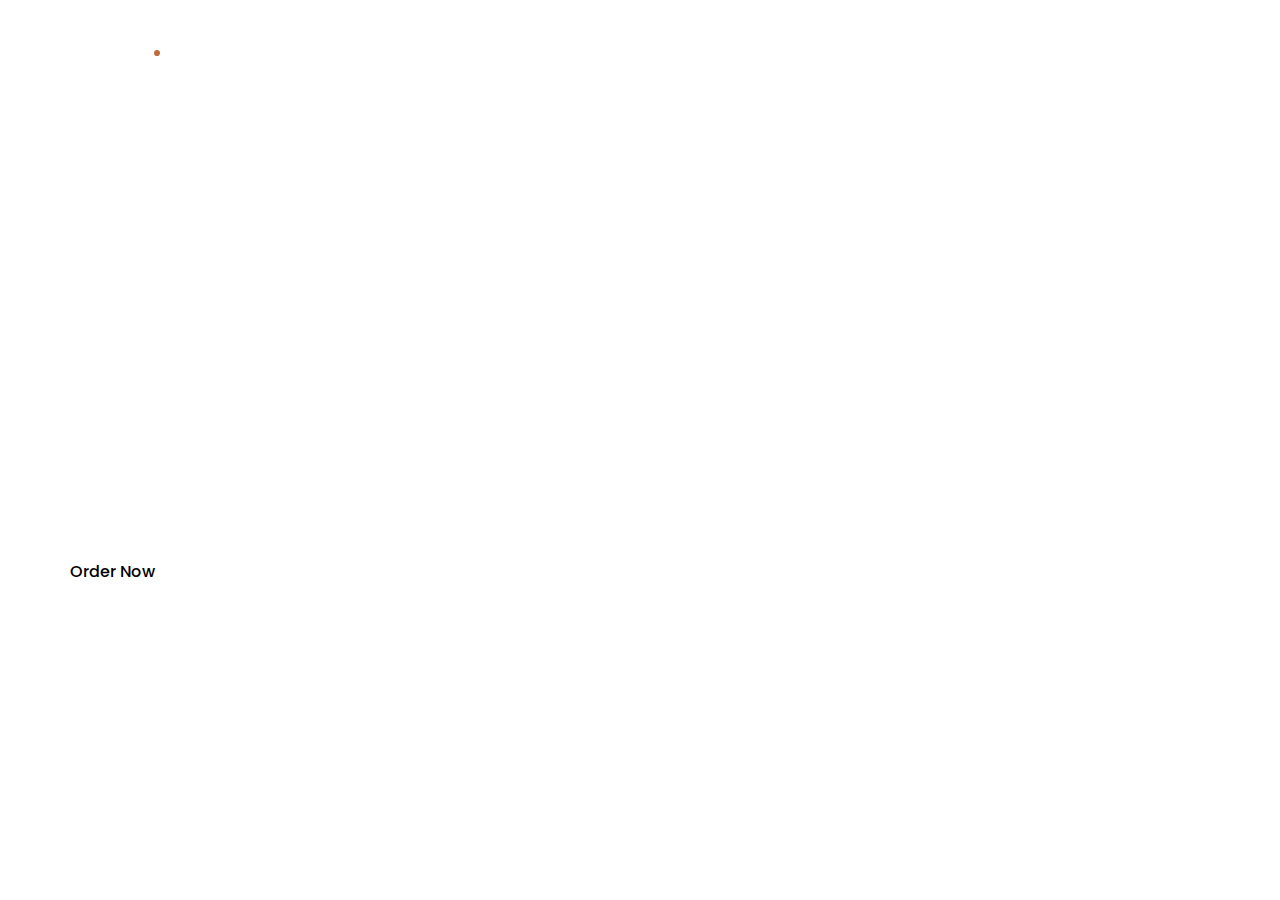
<file: Responsive Coffee Website HTML and CSS/index.html>
<!DOCTYPE html>
<!-- Coding By CodingNepal - www.codingnepalweb.com -->
<html lang="en">
  <head>
    <meta charset="UTF-8">
    <meta name="viewport" content="width=device-width, initial-scale=1.0">
    <title>Coffee Website HTML and CSS | CodingNepal</title>
    <link rel="stylesheet" href="style.css">
    <!-- Google Fonts Links For Icon -->
    <link rel="stylesheet" href="https://fonts.googleapis.com/css2?family=Material+Symbols+Outlined:opsz,wght,FILL,GRAD@24,400,0,0">
  </head>
  <body>
    <header>
      <nav class="navbar">
        <a class="logo" href="#">Coffee<span>.</span></a>
        <ul class="menu-links">
          <span id="close-menu-btn" class="material-symbols-outlined">close</span>
          <li><a href="#">Home</a></li>
          <li><a href="#">Products</a></li>
          <li><a href="#">Testimonials</a></li>
          <li><a href="#">About us</a></li>
          <li><a href="#">Contact us</a></li>
        </ul>
        <span id="hamburger-btn" class="material-symbols-outlined">menu</span>
      </nav>
    </header>

    <section class="hero-section">
      <div class="content">
        <h2>Start Your Day With Fresh Coffee</h2>
        <p>
          Coffee is a popular and beloved beverage enjoyed by 
          people around the world.Awaken your senses with a steaming cup of liquid motivation.
        </p>
        <button>Order Now</button>
      </div>
    </section>

    <script>
      const header = document.querySelector("header");
      const hamburgerBtn = document.querySelector("#hamburger-btn");
      const closeMenuBtn = document.querySelector("#close-menu-btn");

      // Toggle mobile menu on hamburger button click
      hamburgerBtn.addEventListener("click", () => header.classList.toggle("show-mobile-menu"));

      // Close mobile menu on close button click
      closeMenuBtn.addEventListener("click", () => hamburgerBtn.click());
    </script>
    
  </body>
</html>
</file>
<file: Responsive Coffee Website HTML and CSS/style.css>
/* Importing Google font - Poppins */
@import url('https://fonts.googleapis.com/css2?family=Poppins:wght@300;400;500;600;700&display=swap');

* {
  margin: 0;
  padding: 0;
  box-sizing: border-box;
  font-family: 'Poppins', sans-serif;
}

header {
  position: fixed;
  top: 0;
  left: 0;
  width: 100%;
  padding: 20px;
}

header .navbar {
  display: flex;
  align-items: center;
  justify-content: space-between;
  max-width: 1200px;
  margin: 0 auto;
}

.navbar .logo {
  color: #fff;
  font-weight: 600;
  font-size: 2.1rem;
  text-decoration: none;
}

.navbar .logo span {
  color: #C06B3E;
}

.navbar .menu-links {
  display: flex;
  list-style: none;
  gap: 35px;
}

.navbar a {
  color: #fff;
  text-decoration: none;
  transition: 0.2s ease;
}

.navbar a:hover {
  color: #C06B3E;
}

.hero-section {
  height: 100vh;
  background-image: url("https://www.codingnepalweb.com/demos/create-responsive-coffee-website-html-css/hero-bg.jpg");
  background-position: center;
  background-size: cover;
  display: flex;
  align-items: center;
  padding: 0 20px;
}

.hero-section .content {
  max-width: 1200px;
  margin: 0 auto;
  width: 100%;
  color: #fff;
}

.hero-section .content h2 {
  font-size: 3rem;
  max-width: 600px;
  line-height: 70px;
}

.hero-section .content p {
  font-weight: 300;
  max-width: 600px;
  margin-top: 15px;
}

.hero-section .content button {
  background: #fff;
  padding: 12px 30px;
  border: none;
  font-size: 1rem;
  border-radius: 6px;
  margin-top: 38px;
  cursor: pointer;
  font-weight: 500;
  transition: 0.2s ease;
}

.hero-section .content button:hover {
  color: #fff;
  background: #C06B3E;
}

#close-menu-btn {
  position: absolute;
  right: 20px;
  top: 20px;
  cursor: pointer;
  display: none;
}

#hamburger-btn {
  color: #fff;
  cursor: pointer;
  display: none;
}

@media (max-width: 768px) {
  header {
    padding: 10px;
  }

  header.show-mobile-menu::before {
    content: "";
    position: fixed;
    left: 0;
    top: 0;
    width: 100%;
    height: 100%;
    backdrop-filter: blur(5px);
  }

  .navbar .logo {
    font-size: 1.7rem;
  }

    
  #hamburger-btn, #close-menu-btn {
    display: block;
  }

  .navbar .menu-links {
    position: fixed;
    top: 0;
    left: -250px;
    width: 250px;
    height: 100vh;
    background: #fff;
    flex-direction: column;
    padding: 70px 40px 0;
    transition: left 0.2s ease;
  }

  header.show-mobile-menu .navbar .menu-links {
    left: 0;
  }

  .navbar a {
    color: #000;
  }

  .hero-section .content {
    text-align: center;
  }

  .hero-section .content :is(h2, p) {
    max-width: 100%;
  }

  .hero-section .content h2 {
    font-size: 2.3rem;
    line-height: 60px;
  }
  
  .hero-section .content button {
    padding: 9px 18px;
  }
}
</file>
